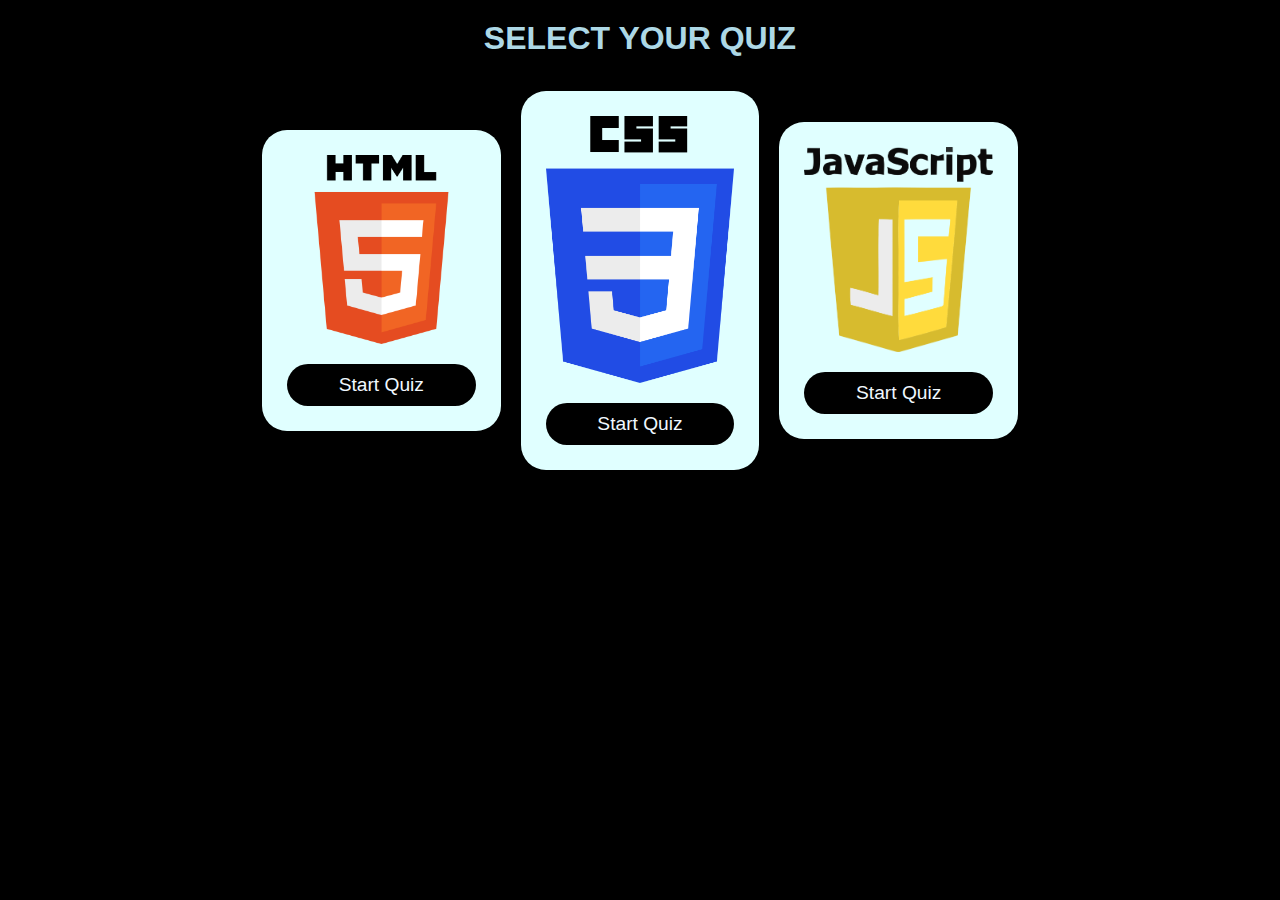
<file: home.html>
<!DOCTYPE html>
<html lang="en">

<head>
    <meta charset="UTF-8">
    <meta name="viewport" content="width=device-width, initial-scale=1.0">
    <title>Quiz | Home</title>
    <link rel="stylesheet" href="home.css">
    <link rel="shortcut icon" href="images/quiz logo.png" type="image/x-icon">
</head>

<body>
    <h1>SELECT YOUR QUIZ</h1>
    <div class="container">
        <div class="card">
            <img src="images/html logo.png" alt="">
            <button class="btn" onclick="html_quiz()">Start Quiz</button>
        </div>
        <div class="card">
            <img src="images/css logo.png" alt="">
            <button class="btn">Start Quiz</button>
        </div>
        <div class="card">
            <img src="images/js logo.png" alt="">
            <button class="btn">Start Quiz</button>
        </div>
        <!-- <div id="quiz_paper"></div> -->
    </div>

    <script src="home.js"></script>
</body>

</html>
</file>
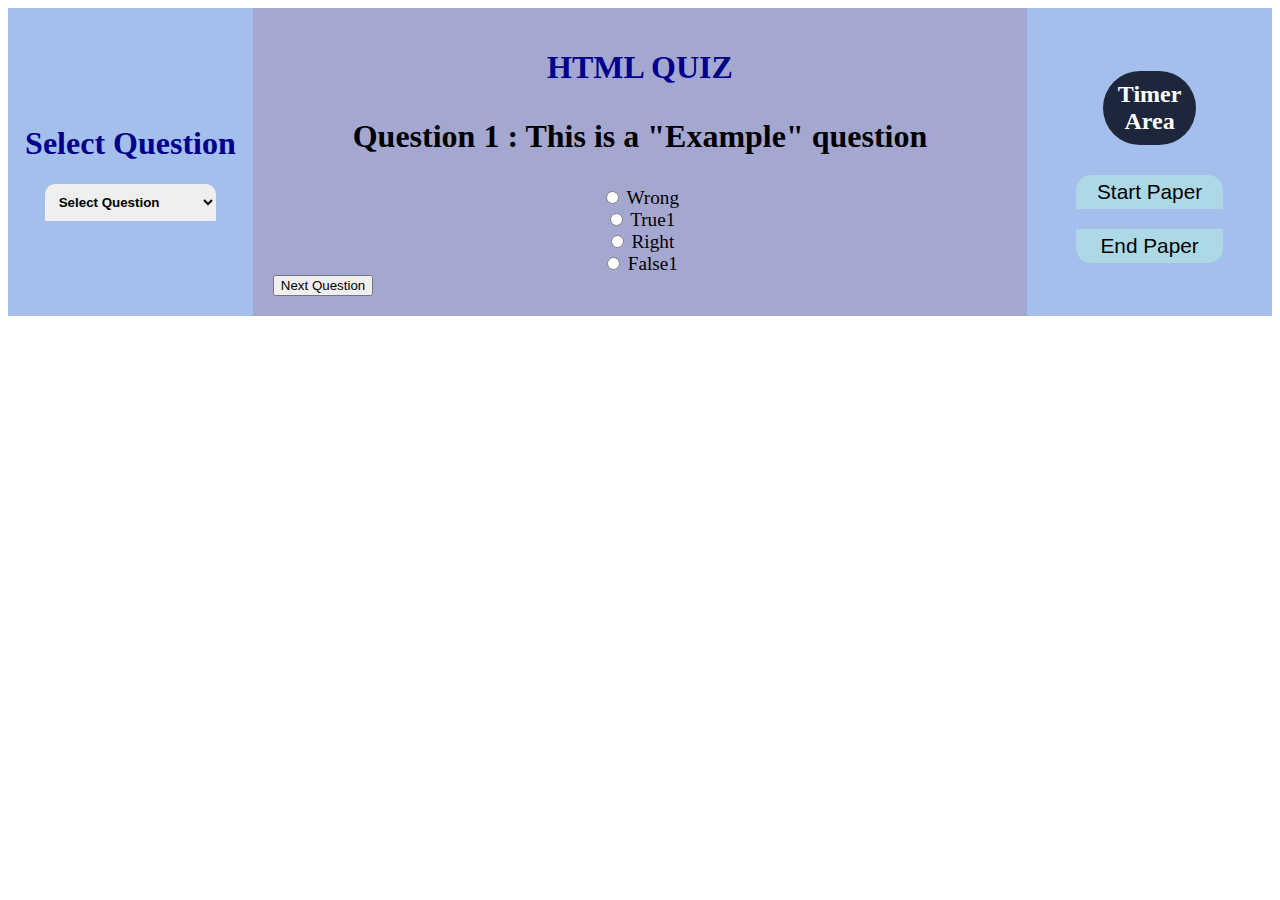
<file: html_quiz.html>
<!DOCTYPE html>
<html lang="en">
<head>
    <meta charset="UTF-8">
    <meta name="viewport" content="width=device-width, initial-scale=1.0">
    <title>HTML Quiz Page</title>
    <link rel="shortcut icon" href="images/html logo.png" type="image/x-icon">
    <link rel="stylesheet" href="html_quiz.css">
</head>
<body>
    <div class="main-container">
        <div class="left-area-div">
            <h1>Select Question</h1>
            <select name="sdd" id="question-list" class="question-list">
                <option value="" id="question-1">Select Question</option>
            </select>
        </div>
        <div class="center-area-div">
            <div class="question-div">
                <h1>HTML QUIZ</h1>
                <p id="question" class="para-question">Question 1 : This is a "Example" question</p>
                
                <label class="btn-answer" aria-pressed="false"><input type="radio" name="answer" value="1" id="1"><span id="option-1" > Wrong</span></label>
                <br>
                <label class="btn-answer" aria-pressed="false"><input type="radio" name="answer" value="2" id="2"><span id="option-2"> True1</span></label>
                <br>
                <label class="btn-answer" aria-pressed="false"><input type="radio" name="answer" value="3" id="3"><span id="option-3"> Right</span></label>
                <br>
                <label class="btn-answer" aria-pressed="false"><input type="radio" name="answer" value="4" id="4"><span id="option-4"> False1</span></label>
                
                <!-- <input type="button" id="option-1" class="btn-answer" aria-pressed="false" name="answer" value="">Right1
                <input type="button" id="option-2" class="btn-answer" aria-pressed="false" name="answer" value="">Wrong1
                <input type="button" id="option-3" class="btn-answer" aria-pressed="false" name="answer" value="">True11
                <input type="button" id="option-4" class="btn-answer" aria-pressed="false" name="answer" value="">False1 -->

                <!-- <button id="option-2" class="btn-answer" aria-pressed="false" name="answer">Wrong</button>
                <button id="option-3" class="btn-answer" aria-pressed="false" name="answer">True1</button>
                <button id="option-1" class="btn-answer" aria-pressed="false" name="answer">Right</button>
                <button id="option-4" class="btn-answer" aria-pressed="false" name="answer">False1</button> -->

                                
            </div>
            <button id="btn-next" onclick="next_question()">Next Question</button>
        </div>
        <div class="right-area-div">
            <h2 id="timer" class="timer">Timer Area</h2>
            <button id="btn-start" class="btn-start" onclick="next_question()">Start Paper</button>
            <button id="btn-end" class="btn-end">End Paper</button>
        </div>
    </div>
<script src="html_quiz.js"></script>
</body>
</html>
</file>
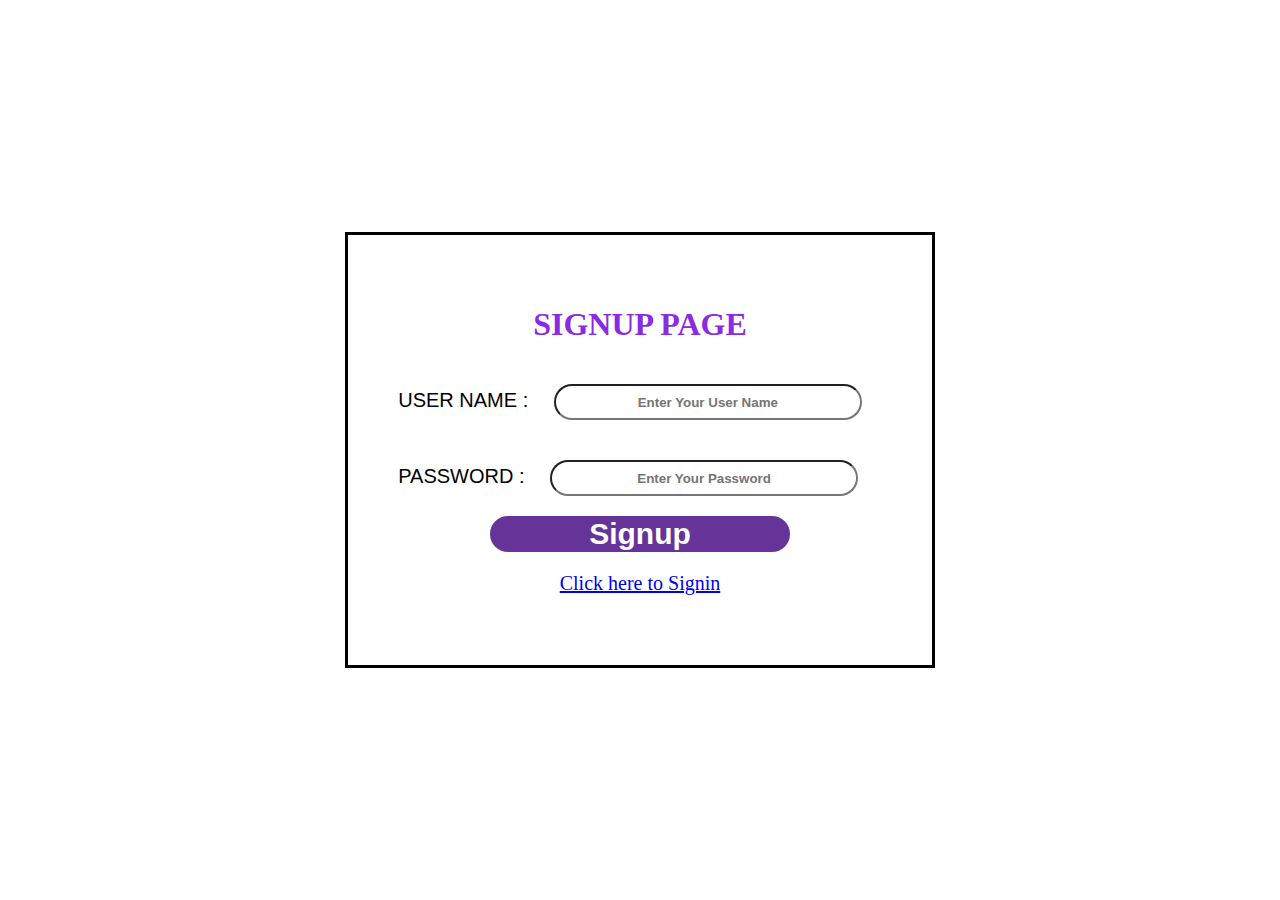
<file: signup.html>
<!DOCTYPE html>
<html lang="en">
<head>
    <meta charset="UTF-8">
    <meta name="viewport" content="width=device-width, initial-scale=1.0">
    <title>Signup Page</title>
    <link rel="stylesheet" href="signup.css">
</head>
<body>
    <div>
        <h1>SIGNUP PAGE</h1>
        <label for="">USER NAME : 
            <input type="text" name="" id="username" required placeholder="Enter Your User Name">
        </label>
        <br>
        <label for="">PASSWORD : 
            <input type="password" id="password" required placeholder="Enter Your Password">
        </label>
        <br>
        <button type="submit" onclick="signup()">Signup</button>
        <a href="index.html">Click here to Signin</a>
    </div>
<script src="signup.js"></script>
</body>
</html>
</file>
<file: home.css>
body{
    background-color: black;
}
.card{
    padding: 25px;
    width: 15%;
    height: auto;
    margin: 10px;
    border-radius: 25px;
    display: flex;
    flex-direction: column;
    background-color: lightcyan;
}
h1{
    text-align: center;
    margin-top: 20px;
    color: lightblue;
    font-weight: 900;
    font-family: 'Roboto', sans-serif;

}
.card:hover{
    width: 16%;
    height: auto;
}
img{
    max-width: 100%;
    height: auto;
}
.btn{
    display: flex;
    justify-content: center;
    align-items: center;
    margin-top: 20px;
    border: none;
    background-color: black;
    color: aliceblue;
    font-size: 1.2em;
    border-radius: 25px;
    padding: 10px;
    cursor: pointer;
}
.container{
    border: solid;
    width: fit-content;
    height: fit-content;
    
    display: flex;
    justify-content: center;
    align-items: center;
}
/* input{
    /* margin: 20px;
    width: 300px;
    height: 30px; 
    border-radius: 25px;
    text-align: center;
    font-weight: 900;
} */
/* p{
    font-size: 20px;
} */
/* label{
    font-size: 20px;
    font-family: 'Franklin Gothic Medium', 'Arial Narrow', Arial, sans-serif;

} */
/* button{
    display: block;
    margin: auto;
    width: 300px;
    color: white;
    font-size: 30px;
    font-family: 'Franklin Gothic Medium', 'Arial Narrow', Arial, sans-serif;
    font-weight: 900;
    border-radius: 25px;
    border: none;
    background-color: rebeccapurple;
    cursor: pointer;
    margin-top: 20px;
} */
/* a{
    text-align: center;
    font-size: 20px;
    display: block;
    margin: 20px;
    
} */
</file>
<file: html_quiz.css>
/* body{
     width: 100vw; 
} */
.main-container{
    display: flex;
    padding: 0;
}

/* Left Area Start */
.left-area-div{
    width: 20%;
    background-color: #A4BFEB;
    display: flex;
    flex-direction: column;
    justify-content: center;
    align-items: center;
}
.question-list{
    width: 70%;
    padding: 10px;
    font-weight: 900;
    border: none;
    border-radius: 10px 10px 0px 0px;
}
/* Left Area End */

/* Center Area Start */
.center-area-div{
    width: 60%;
    padding: 20px;
    background-color: #A4A8D1;
}
.question-div{
    text-align: center;
}

h1{
    text-align: center;
    font-weight: 900;
    color: darkblue;
}
.para-question{
    font-size: 2em;
    font-weight: 900;
}
.btn-answer{
    width: 60%;
    padding: 10px;
    margin: 10px;
    text-align: left;
    font-size: 1.2em;
    cursor: pointer;
    border-radius: 15px;
}
.btn-answer:hover{
    background-color: lightsteelblue;
}
/* Center Area End */

/* Right Area Start */
.right-area-div{
    width: 20%;
    display: flex;
    flex-direction: column;
    justify-content: center;
    align-items: center;
    background-color: #A4BFEB;
}
.timer{
    background-color: #1D263B;
    color: white;
    padding: 10px;
    border-radius: 50px;
    width: 30%;
    text-align: center;
}
.btn-start, .btn-end{
    width: 60%;
    justify-content: center;
    padding: 5px;
    font-size: 1.3em;
    margin: 10px;
    cursor: pointer;
    background-color: lightblue;
    border: none;
}
.btn-start{
    border-radius: 15px 15px 0px 0px;
}
.btn-end{
    border-radius: 0px 0px 15px 15px;
}
.btn-start:hover{
    background-color: green;
    color: white;
}
.btn-end:hover{
    background-color: red;
    color: white;
}
/* Right Area End */
</file>
<file: signup.css>
body{
    height: 100vh;
    display: flex;
    justify-content: center;
    align-items: center;
    margin: 0;
}
h1{
    text-align: center;
    color: blueviolet;
}
div{
    border: solid;
    width: fit-content;
    height: fit-content;
    /* margin: auto; */
    /* margin-top: 200px; */
    padding: 50px;  
}
input{
    margin: 20px;
    width: 300px;
    height: 30px;
    border-radius: 25px;
    text-align: center;
    font-weight: 900;
}
label{
    font-size: 20px;
    font-family: 'Franklin Gothic Medium', 'Arial Narrow', Arial, sans-serif;

}
button{
    display: block;
    margin: auto;
    width: 300px;
    color: white;
    font-size: 30px;
    font-family: 'Franklin Gothic Medium', 'Arial Narrow', Arial, sans-serif;
    font-weight: 900;
    border-radius: 25px;
    border: none;
    background-color: rebeccapurple;
    cursor: pointer;
}
a{
    text-align: center;
    font-size: 20px;
    display: block;
    margin: 20px;
    
}
</file>
